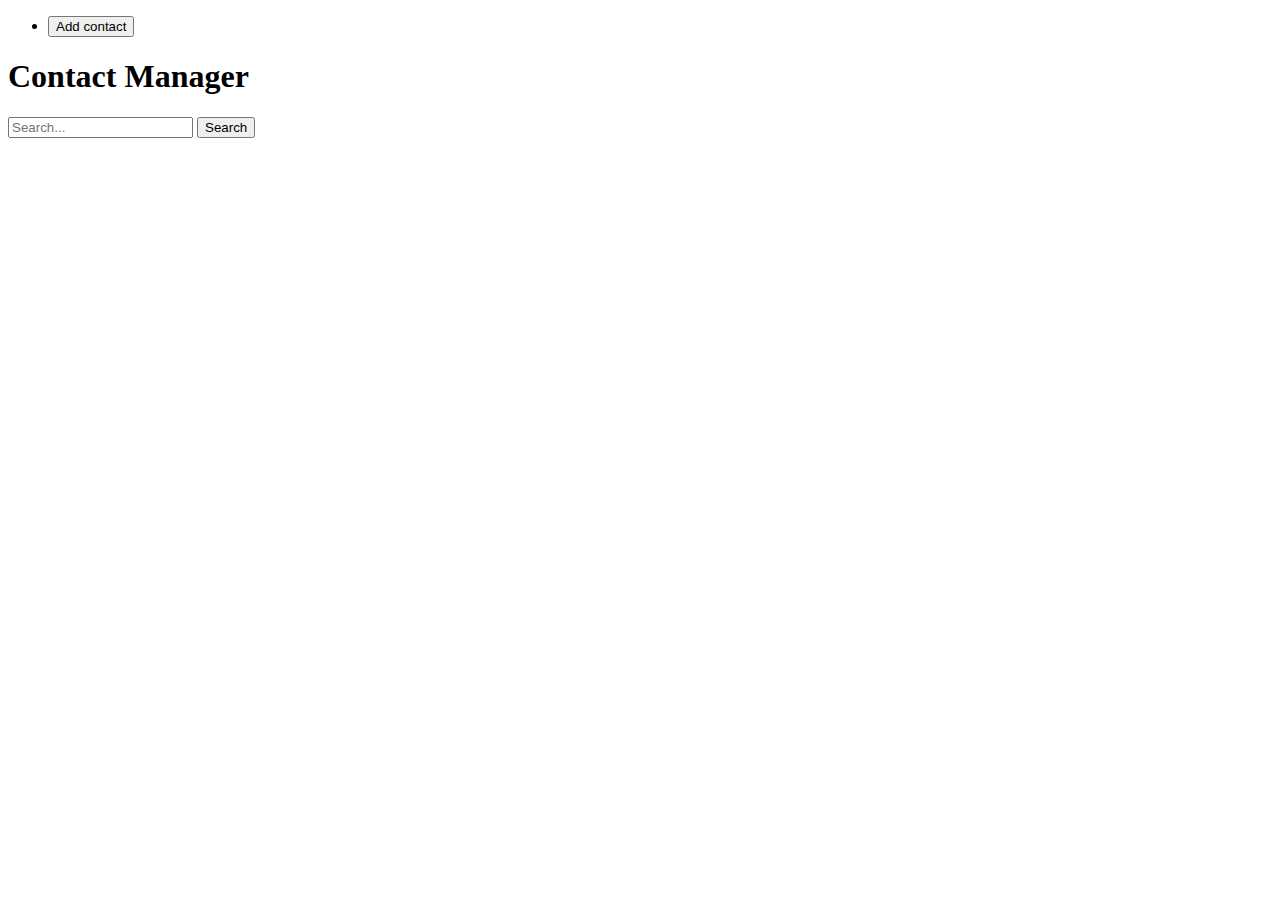
<file: app-contact-manager/index.html>
<!DOCTYPE html>
<html lang="en">

<head>
  <meta charset="UTF-8">
  <meta
    http-equiv="X-UA-Compatible"
    content="IE=edge"
  >
  <meta
    name="viewport"
    content="width=device-width, initial-scale=1.0"
  >
  <title>Contact Manager Atena</title>
  <link
    rel="stylesheet"
    href="https://cdn.jsdelivr.net/npm/bootstrap@5.2.3/dist/css/bootstrap.min.css"
    integrity="sha384-rbsA2VBKQhggwzxH7pPCaAqO46MgnOM80zW1RWuH61DGLwZJEdK2Kadq2F9CUG65"
    crossorigin="anonymous"
  >
</head>

<body>
  <nav class="py-2 bg-light border-bottom">
    <div class="container d-flex flex-wrap">
      <ul class="nav me-auto">
        <li class="nav-item btn-group">
          <button
            class="btn btn-success add-contact-button"
            title="Add contact"
            type="button"
          >
            Add contact
          </button>
        </li>
      </ul>
    </div>
  </nav>
  <header class="border-bottom py-3 mb-4">
    <div class="container d-flex justify-content-center flex-wrap">
      <h1 class="fs-4 mb-3 mb-lg-0 me-lg-auto text-dark">
        Contact Manager
      </h1>

      <form class="d-flex w-75 mb-3 mb-lg-0 search-form">
        <input
          type="text"
          class="form-control"
          placeholder="Search..."
          name="q"
        >

        <button
          class="btn btn-primary ms-2"
          title="Search"
          type="submit"
        >Search</button>
      </form>
    </div>
  </header>

  <main class="container">
    <div class="mb-4 notification-bar"></div>

    <div class="stage"></div>
  </main>

  <script
    src="app.js"
    type="module"
  ></script>
</body>

</html>
</file>
